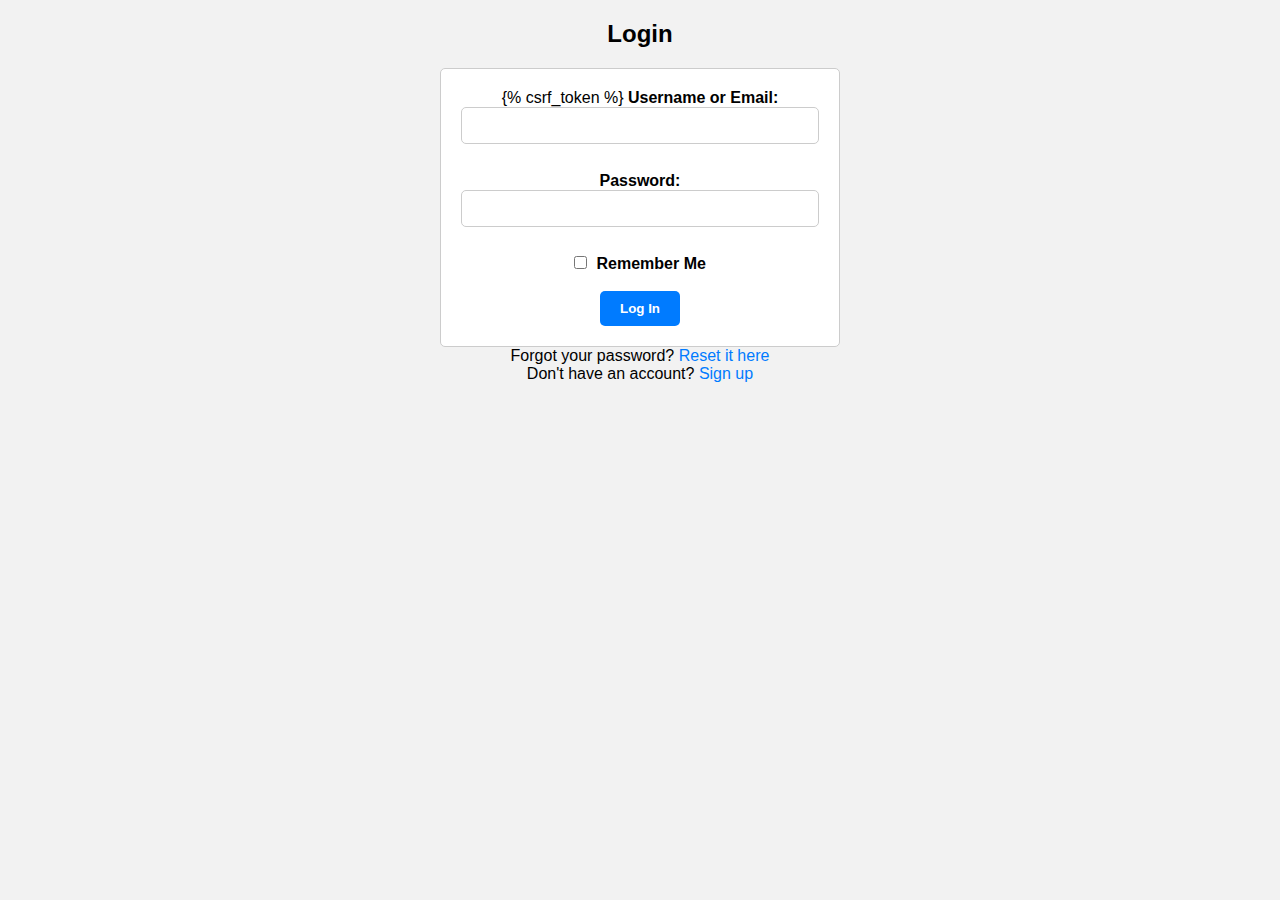
<file: templates/login.html>
<!DOCTYPE html>
<html lang="en">
<head>
    <meta charset="UTF-8">
    <meta name="viewport" content="width=device-width, initial-scale=1.0">
    <title>Login</title>
    <style>
        /* Reset some default styles */
* {
    margin: 0;
    padding: 0;
    box-sizing: border-box;
}

/* Body styles */
body {
    font-family: Arial, sans-serif;
    background-color: #f2f2f2;
    text-align: center;
    padding: 20px;
}

/* Form container styles */
h1 {
    font-size: 24px;
    margin-bottom: 20px;
}

form {
    background-color: #ffffff;
    border: 1px solid #ccc;
    border-radius: 5px;
    padding: 20px;
    max-width: 400px;
    margin: 0 auto;
}

/* Form input styles */
label {
    font-weight: bold;
}

input[type="text"],
input[type="email"],
input[type="password"],
input[type="date"],
input[type="file"],
select {
    width: 100%;
    padding: 10px;
    margin-bottom: 10px;
    border: 1px solid #ccc;
    border-radius: 5px;
}

input[type="checkbox"] {
    margin-right: 5px;
}

/* Form button styles */
button {
    background-color: #007bff;
    color: #ffffff;
    border: none;
    border-radius: 5px;
    padding: 10px 20px;
    cursor: pointer;
    font-weight: bold;
}

button:hover {
    background-color: #0056b3;
}

/* Link styles */
a {
    text-decoration: none;
    color: #007bff;
}

a:hover {
    text-decoration: underline;
}

    </style>
</head>
<body>
    <h1>Login</h1>
    <form action="" method="post">
        {% csrf_token %}
        <label for="username">Username or Email:</label>
        <input type="text" id="username" name="username" required><br><br>

        <label for="password">Password:</label>
        <input type="password" id="password" name="pass1" required><br><br>

        <input type="checkbox" id="remember_me" name="remember_me">
        <label for="remember_me">Remember Me</label><br><br>

        <button type="submit">Log In</button>
    </form>
    <p>Forgot your password? <a href="">Reset it here</a></p>
    <p>Don't have an account? <a href="/user/signup">Sign up</a></p>
</body>
</html>
</file>
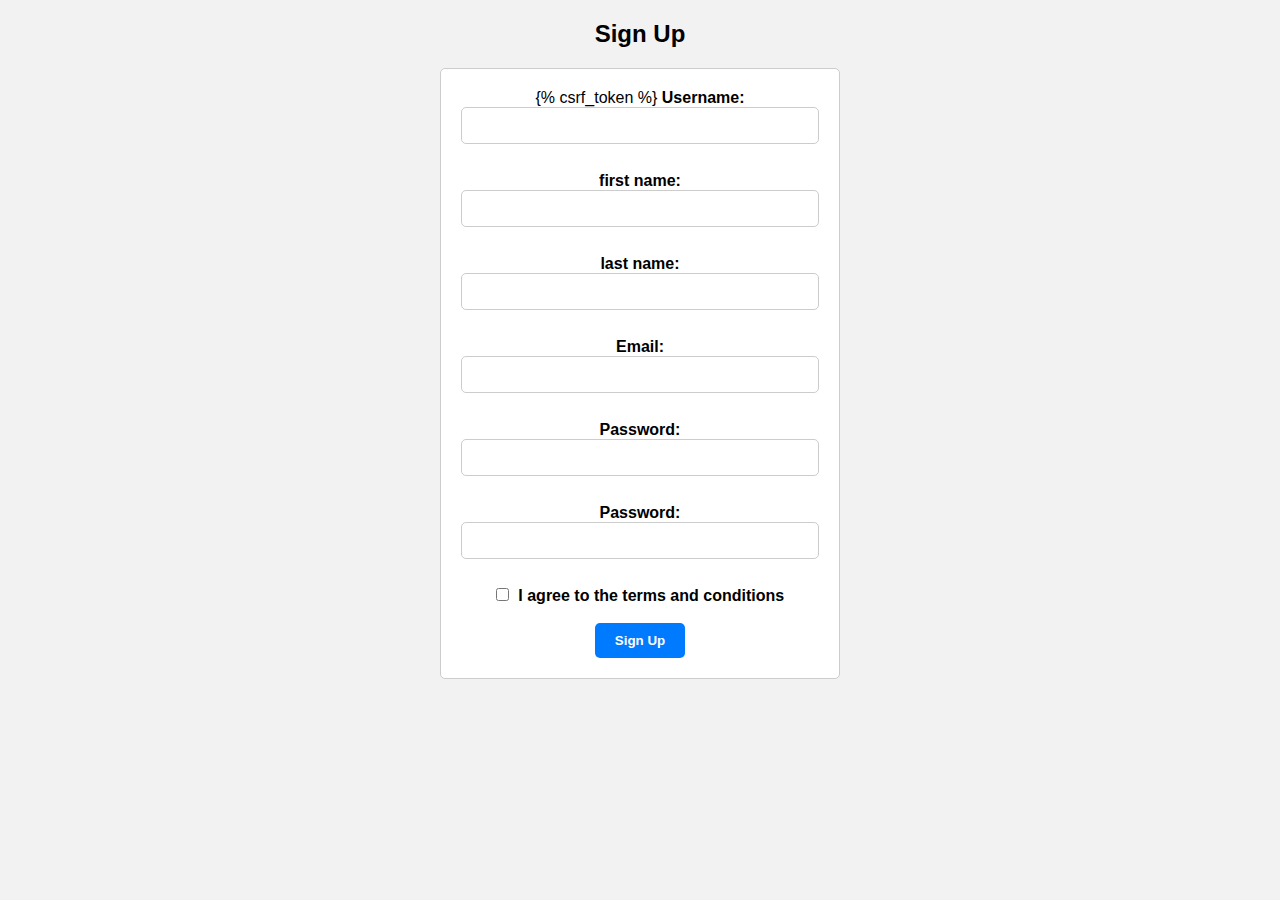
<file: templates/signup.html>
<!DOCTYPE html>
<html lang="en">
<head>
    <meta charset="UTF-8">
    <meta name="viewport" content="width=device-width, initial-scale=1.0">
    <title>Sign Up</title>
    <style>
        /* Reset some default styles */
* {
    margin: 0;
    padding: 0;
    box-sizing: border-box;
}

/* Body styles */
body {
    font-family: Arial, sans-serif;
    background-color: #f2f2f2;
    text-align: center;
    padding: 20px;
}

/* Form container styles */
h1 {
    font-size: 24px;
    margin-bottom: 20px;
}

form {
    background-color: #ffffff;
    border: 1px solid #ccc;
    border-radius: 5px;
    padding: 20px;
    max-width: 400px;
    margin: 0 auto;
}

/* Form input styles */
label {
    font-weight: bold;
}

input[type="text"],
input[type="email"],
input[type="password"],
input[type="date"],
input[type="file"],
select {
    width: 100%;
    padding: 10px;
    margin-bottom: 10px;
    border: 1px solid #ccc;
    border-radius: 5px;
}

input[type="checkbox"] {
    margin-right: 5px;
}

/* Form button styles */
button {
    background-color: #007bff;
    color: #ffffff;
    border: none;
    border-radius: 5px;
    padding: 10px 20px;
    cursor: pointer;
    font-weight: bold;
}

button:hover {
    background-color: #0056b3;
}

/* Link styles */
a {
    text-decoration: none;
    color: #007bff;
}

a:hover {
    text-decoration: underline;
}

    </style>
</head>
<body>
    <h1>Sign Up</h1>
    <form method="post" action="">
        {% csrf_token %}
        <label for="username">Username:</label>
        <input type="text" id="username" name="username" required><br><br>

        <label for="username">first name:</label>
        <input type="text" id="username" name="fname" ><br><br>

        <label for="username">last name:</label>
        <input type="text" id="username" name="lname" required><br><br>



        <label for="email">Email:</label>
        <input type="email" id="email" name="email" required><br><br>

        <label for="password">Password:</label>
        <input type="password" id="password" name="pass1" required><br><br>

        <label for="password">Password:</label>
        <input type="password" id="password" name="pass2" required><br><br>
<!--
        <label for="date_of_birth">Date of Birth:</label>
        <input type="date" id="date_of_birth" name="date_of_birth"><br><br>

        <label for="profile_picture">Profile Picture:</label>
        <input type="file" id="profile_picture" name="profile_picture"><br><br>

        <label for="gender">Gender:</label>
        <select id="gender" name="gender">
            <option value="male">Male</option>
            <option value="female">Female</option>
            <option value="other">Other</option>

        </select><br>
    
        <br>

        <label for="campus">Campus:</label>
        <input type="text" id="campus" name="campus"><br><br>

    <p>Already have an account? Log in</a></p>
    -->
        <input type="checkbox" id="terms" name="terms" required>
        <label for="terms">I agree to the terms and conditions</label><br><br>

        <button type="submit">Sign Up</button>
    </form>
</body>
</html>
</file>
